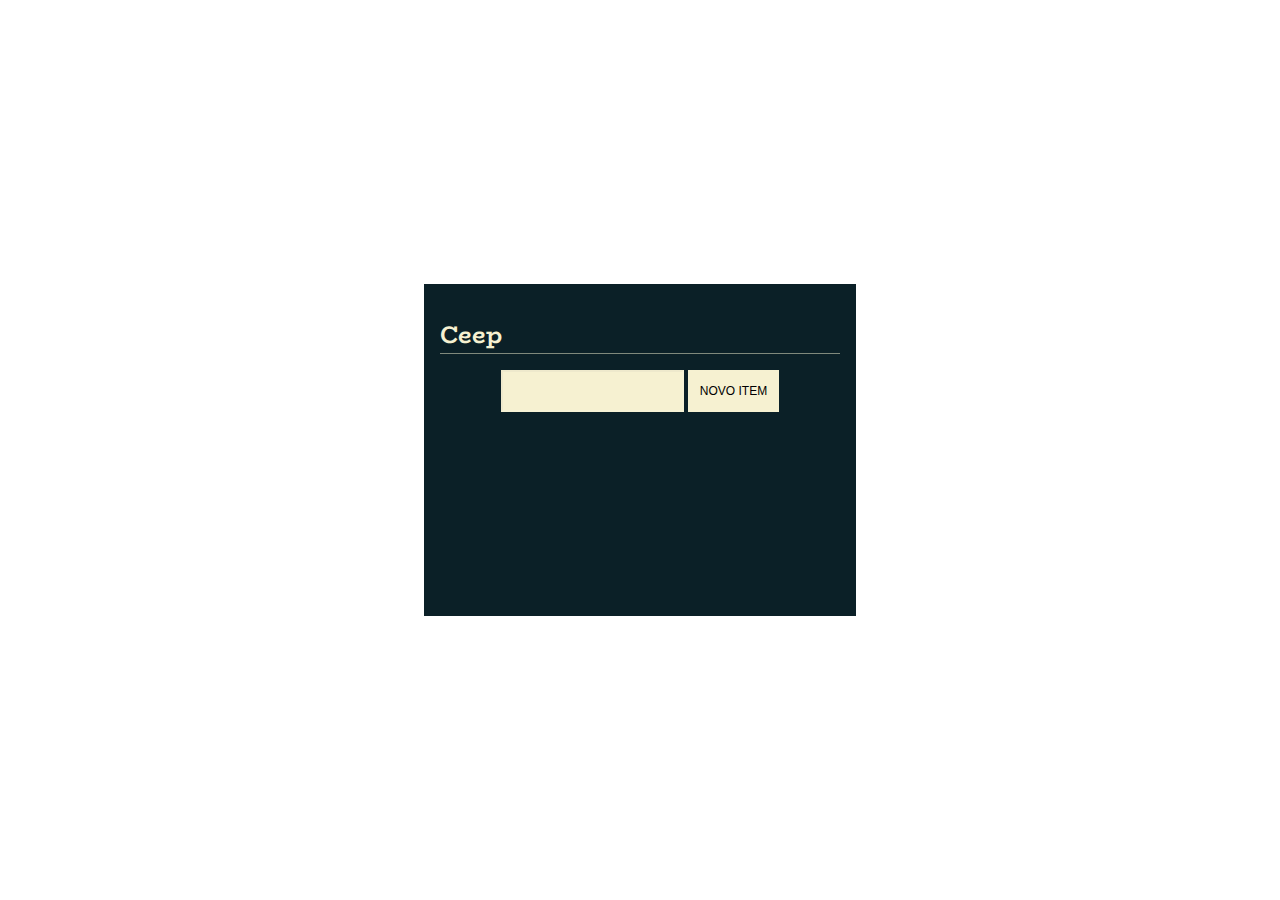
<file: projeto_inicial/index.html>
<!DOCTYPE html>
<html lang="en">
<head>
  <meta charset="UTF-8">
  <meta name="viewport" content="width=device-width, initial-scale=1.0">
  <link rel="stylesheet" href="./assets/css/style.css">
  <link rel="stylesheet" href="https://fonts.googleapis.com/css2?family=BioRhyme&amp;family=Space+Mono&amp;display=swap">
  <link rel="stylesheet" href="https://fonts.googleapis.com/icon?family=Material+Icons">
  <title>Ceep</title>
</head>
<body>
  <div class="app">
    <div class="todo-list">
      <h1 class="title">
        Ceep
      </h1>
      
      <form class="form" action="">
        <input class="form-input" type="text" data-form-input>
        <button class="form-button" data-form-button> Novo Item </button>
      </form>

      <ul class="list" data-list>
        
      </ul>
    </div>
  </div>
  <script type="module" src="main.js"></script>
</body>
</html>
</file>
<file: projeto_inicial/assets/css/style.css>
body {
  margin: 0;
}

.app {
  display: flex;
  align-items: center;
  justify-content: center;
  width: 100vw;
  min-height: 100vh;
}

.todo-list {
  background-color: #0B2027;
  font-family: "Space Mono", monospace;
  padding: 1rem;
  min-width: 400px;
  min-height: 300px;
}

.title {
  border-bottom: 1px solid rgba(246, 241, 209, 0.5);
  font-size: 1.5rem;
  font-family: "BioRhyme", serif;
  color: #F6F1D1;
}

.form {
  display: flex;
  justify-content: center;
}

.form-input,
.form-button {
  border-radius: 0;
  padding: 0.75rem;
  font-size: 0.75rem;
}

.form-input {
  outline: none;
  background-color: #F6F1D1;
  border-color: rgba(255, 255, 255, 0.1);
}

.form-button {
  border: 1px;
  background: #F6F1D1;
  text-transform: uppercase;
  cursor: pointer;
  margin-left: 0.25rem;
}

.form-button:hover {
  color: #F6F1D1;
  background: rgba(246, 241, 209, 0.1);
}

body {
  margin: 0;
}

.app {
  display: flex;
  align-items: center;
  justify-content: center;
  width: 100vw;
  min-height: 100vh;
}

.todo-list {
  background-color: #0B2027;
  font-family: "Space Mono", monospace;
  padding: 1rem;
  min-width: 400px;
  min-height: 300px;
}

.title {
  border-bottom: 1px solid rgba(246, 241, 209, 0.5);
  font-size: 1.5rem;
  font-family: "BioRhyme", serif;
  color: #F6F1D1;
}

.form {
  display: flex;
  justify-content: center;
}
.form-input, .form-button {
  border-radius: 0;
  padding: 0.75rem;
  font-size: 0.75rem;
}
.form-input {
  outline: none;
  background-color: #F6F1D1;
  border-color: rgba(255, 255, 255, 0.1);
}
.form-button {
  border: 1px;
  background: #F6F1D1;
  text-transform: uppercase;
  cursor: pointer;
  margin-left: 0.25rem;
}
.form-button:hover {
  color: #F6F1D1;
  background: rgba(246, 241, 209, 0.1);
}

.list {
  padding: 0;
  list-style: none;
  width: 100%;
}

.task {
  background-color: rgba(255, 255, 255, 0.1);
  color: #F6F1D1;
  display: flex;
  justify-content: space-between;
  margin-bottom: 0.5rem;
  padding: 1rem 3rem;
}

.check-button, .delete-button {
  background-color: #F6F1D1;
  border: none;
  box-shadow: 0 0 8px rgba(0, 0, 0, 0.1);
  outline: none;
  border-radius: 2px;
  cursor: pointer;
}

.task.done .check-button {
  background-color: #46494C;
  color: #F6F1D1;
}

.check-icon {
  display: block;
  padding: 1px;
  width: 10px;
  height: 10px;
  background-color: transparent;
  border-radius: 50%;
}

.task.done .check-icon {
  background-color: #0B2027;
}

.content {
  margin: 0;
}

.task.done .content {
  text-decoration: line-through;
}

/*# sourceMappingURL=style.css.map */
</file>
